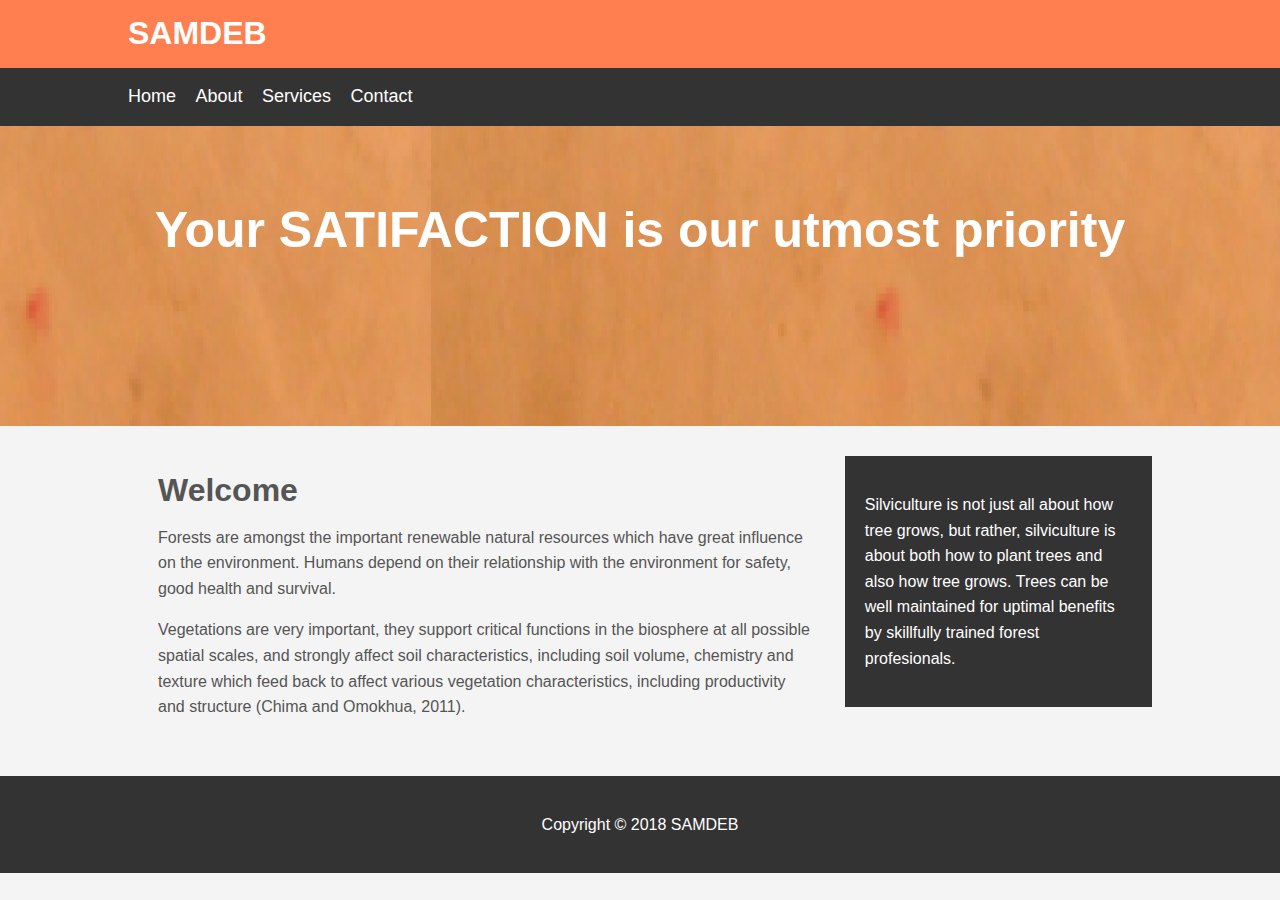
<file: index.html>
<!DOCTYPE html>
<!DOCTYPE html>
<html>
<head>
	<title>SAMDEB</title>
	<link rel="stylesheet" type="text/css" href="sammicweb.css">
</head>
<body>
	<header id="main-header">
		<div class="container">
			<h1>SAMDEB</h1>
		</div>
	</header>

	<nav id="navbar">
		<div class="container">
			<ul>
				<li><a href="index.html">Home</a></li>
				<li><a href="http://google.com">About</a></li>
				<li><a href="samsform/contactform.html">Services</a></li>
				<li><a href="samsform/contactform.html">Contact</a></li>
			</ul>
		</div>
	</nav>

	<section id="showcase">
		<div class="container">
			<h1>Your SATIFACTION is our utmost priority
			</h1>
		</div>	
			
	</section>
	<div class="container">
		<section id="main">
			<h1>Welcome</h1>
			<p>Forests are amongst the important renewable natural resources which have great influence on the environment. Humans depend on their relationship with the environment for safety, good health and survival.</p> 

				<p>Vegetations are very important, they support critical functions in the biosphere at all possible spatial scales, and strongly affect soil characteristics, including soil volume, chemistry and texture which feed back to affect various vegetation characteristics, including productivity and structure (Chima and Omokhua, 2011). </p>
		</section>
		<aside id="sidebar">
			<p>Silviculture is not just all about how tree grows, but rather, silviculture is about both how to plant trees and also how tree grows. Trees can be well maintained for uptimal benefits by skillfully trained forest profesionals.
			</p>
		</aside>
	</div>

	<footer id="main-footer">
		<p>Copyright &copy; 2018 SAMDEB</p>
	</footer>

</body>
</html>
</file>
<file: sammicweb.css>
body{
	background-color:#f4f4f4;
	color:#555;
	font-family: Arial, Helvetica, sans-serif;
	font-size:16px;
	line-height: 1.6em;
	margin:0;
}

.container{
	width:80%;
	margin:auto;
	overflow:hidden;
}

#main-header{
	background-color:coral;
	color:#fff;
}

#navbar{
	background-color:#333;
	color:#fff;
}

#navbar li{
	display:inline;
}

#navbar a{
	color:#fff;
	text-decoration: none;
	font-size:18px;
	padding-right:15px;

}


#navbar a:hover{
background-color: #f44336;
	cursor: pointer  
}

#navbar a:active{
color: green}  

#navbar ul{
	padding:0;
	list-style: none
}


#showcase{
	background-image:url('pic.jpg');
	background-position:center right;
	height:300px;
	margin-bottom:30px;
	text-align: center;
}


#showcase h1{
	color:#fff;
	font-size:50px;
	line-height: 1.6em;
	padding-top:30px;
}

#main{
	float:left;
	width:70%;
	padding:0 30px;
	box-sizing: border-box;
}

#sidebar{
	float:right;
	width:30%;
	background: #333;
	color: #fff;
	padding: 20px;
	box-sizing: border-box;
}

#main-footer{
	background: #333;
	color:#fff;
	text-align: center;
	padding:20px;
	margin-top:40px;
}

@media(max-width:600px){
	#main{
		width:100%;
		float:none;
	}

	#sidebar{
		width:100%;
		float:none;
	}
}
</file>
